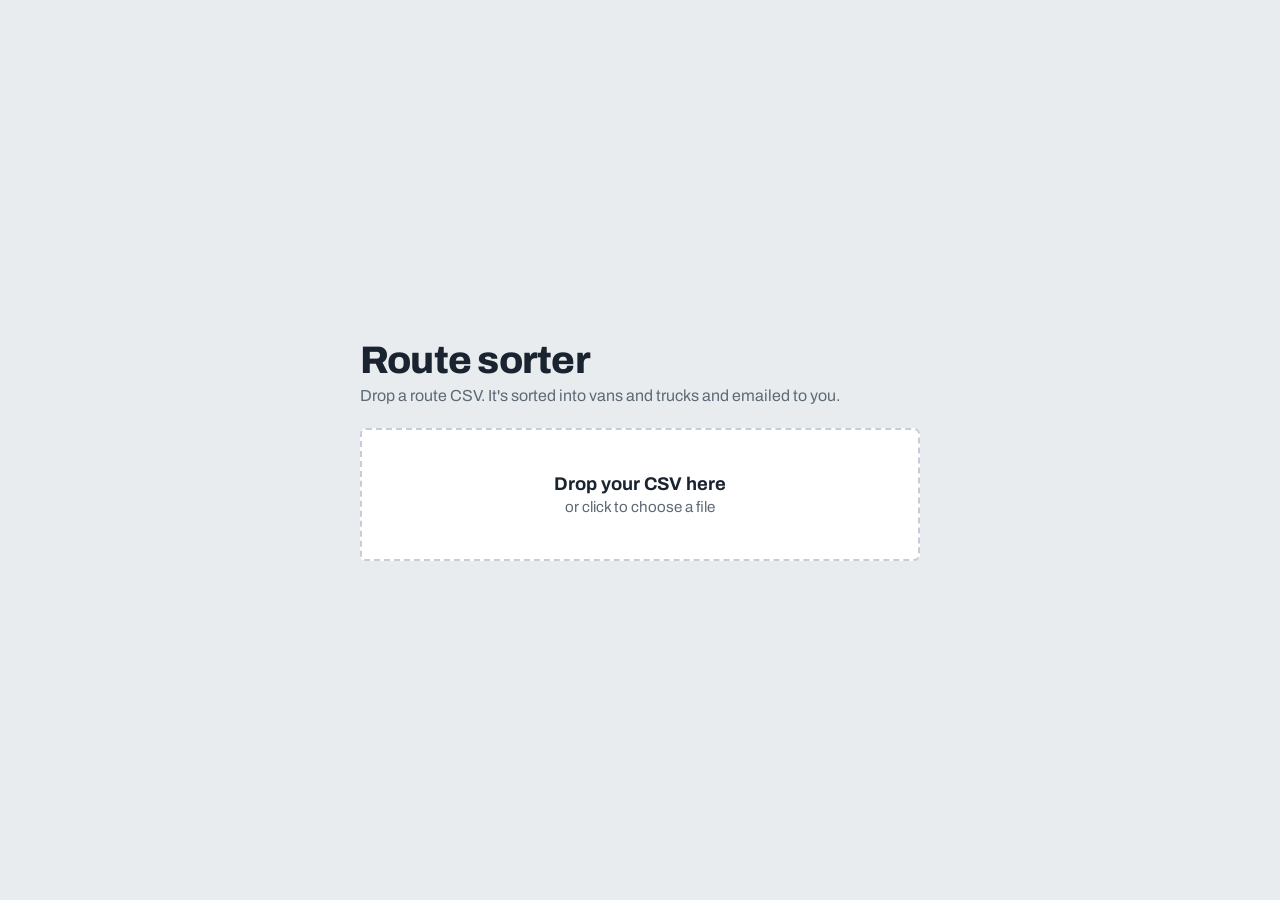
<file: index.html>
<!DOCTYPE html>
<html lang="en">
<head>
<meta charset="utf-8">
<meta name="viewport" content="width=device-width, initial-scale=1">
<title>Route sorter</title>
<link rel="preconnect" href="https://fonts.googleapis.com">
<link rel="preconnect" href="https://fonts.gstatic.com" crossorigin>
<link href="https://fonts.googleapis.com/css2?family=Archivo:wght@400;600;800&display=swap" rel="stylesheet">
<link rel="stylesheet" href="/static/style.css">
</head>
<body>
<main>
  <h1>Route sorter</h1>
  <p class="sub">Drop a route CSV. It's sorted into vans and trucks and emailed to you.</p>

  <label class="drop" id="drop">
    <input type="file" id="file" accept=".csv,text/csv">
    <strong>Drop your CSV here</strong>
    <span>or click to choose a file</span>
  </label>

  <div class="status" id="status" role="status" aria-live="polite"></div>

  <section class="result" id="result" aria-label="Sorted routes">
    <div class="group"><h2>Vans</h2><ul id="vans"></ul></div>
    <div class="group"><h2>Truck</h2><ul id="trucks"></ul></div>
  </section>
</main>

<script>
  const drop = document.getElementById("drop");
  const input = document.getElementById("file");
  const statusEl = document.getElementById("status");
  const result = document.getElementById("result");

  function setStatus(kind, text) {
    statusEl.className = "status show " + kind;
    statusEl.textContent = text;
  }

  function fillList(id, lines) {
    const ul = document.getElementById(id);
    ul.replaceChildren();
    if (lines.length === 0) {
      const li = document.createElement("li");
      li.className = "none";
      li.textContent = "No routes";
      ul.appendChild(li);
      return;
    }
    for (const line of lines) {
      const li = document.createElement("li");
      li.textContent = line;
      ul.appendChild(li);
    }
  }

  async function upload(file) {
    if (!file) return;
    if (!file.name.toLowerCase().endsWith(".csv")) {
      setStatus("err", "That isn't a .csv file.");
      return;
    }
    result.classList.remove("show");
    setStatus("busy", "Sorting and sending " + file.name + "…");

    const data = new FormData();
    data.append("file", file);

    try {
      const res = await fetch("/upload", { method: "POST", body: data });
      const json = await res.json();
      if (!res.ok) {
        setStatus("err", json.error || "Something went wrong.");
        return;
      }
      fillList("vans", json.vans);
      fillList("trucks", json.trucks);
      result.classList.add("show");
      setStatus("ok", "Sent to " + json.emailed_to + ".");
    } catch (e) {
      setStatus("err", "Couldn't reach the server. Is Flask running?");
    }
  }

  input.addEventListener("change", () => {
    upload(input.files[0]);
    input.value = "";
  });

  ["dragenter", "dragover"].forEach(ev =>
    drop.addEventListener(ev, e => { e.preventDefault(); drop.classList.add("over"); }));
  ["dragleave", "drop"].forEach(ev =>
    drop.addEventListener(ev, e => { e.preventDefault(); drop.classList.remove("over"); }));
  drop.addEventListener("drop", e => upload(e.dataTransfer.files[0]));

  // Stop the browser from opening a file dropped outside the box
  ["dragover", "drop"].forEach(ev =>
    window.addEventListener(ev, e => e.preventDefault()));
</script>
</body>
</html>
</file>
<file: static/style.css>
:root {
  --bg: #e8ecef;
  --panel: #ffffff;
  --ink: #1a2430;
  --muted: #5d6b78;
  --line: #c5ced6;
  --accent: #0f6b6b;
  --accent-soft: #dcefee;
  --error: #a3271f;
  --error-soft: #f7e1df;
}
* { box-sizing: border-box; }
body {
  margin: 0;
  min-height: 100vh;
  display: grid;
  place-items: center;
  padding: 24px;
  background: var(--bg);
  color: var(--ink);
  font-family: "Archivo", system-ui, sans-serif;
}
main { width: 100%; max-width: 560px; }
h1 {
  font-size: 2.4rem;
  font-weight: 800;
  letter-spacing: -0.02em;
  margin: 0 0 6px;
}
.sub { margin: 0 0 24px; color: var(--muted); }

.drop {
  display: block;
  background: var(--panel);
  border: 2px dashed var(--line);
  border-radius: 6px;
  padding: 44px 24px;
  text-align: center;
  cursor: pointer;
  transition: border-color .15s, background .15s;
}
.drop:hover, .drop.over { border-color: var(--accent); background: var(--accent-soft); }
.drop:focus-within { outline: 3px solid var(--accent); outline-offset: 2px; }
.drop strong { display: block; font-size: 1.15rem; margin-bottom: 4px; }
.drop span { color: var(--muted); font-size: .95rem; }
.drop input { position: absolute; opacity: 0; width: 1px; height: 1px; }

.status {
  margin-top: 16px;
  padding: 12px 14px;
  border-radius: 6px;
  font-size: .95rem;
  display: none;
}
.status.show { display: block; }
.status.busy { background: var(--panel); border: 1px solid var(--line); color: var(--muted); }
.status.ok { background: var(--accent-soft); color: #0a4a4a; }
.status.err { background: var(--error-soft); color: var(--error); }

.result { margin-top: 20px; display: none; }
.result.show { display: block; }
.group {
  background: var(--panel);
  border: 1px solid var(--line);
  border-radius: 6px;
  padding: 14px 16px;
  margin-bottom: 12px;
}
.group h2 { font-size: 1rem; margin: 0 0 8px; }
.group ul { list-style: none; margin: 0; padding: 0; }
.group li { padding: 6px 0; border-top: 1px solid var(--line); font-size: .95rem; }
.group li:first-child { border-top: 0; }
.group .none { color: var(--muted); font-size: .95rem; }

@media (prefers-reduced-motion: reduce) { .drop { transition: none; } }
</file>
